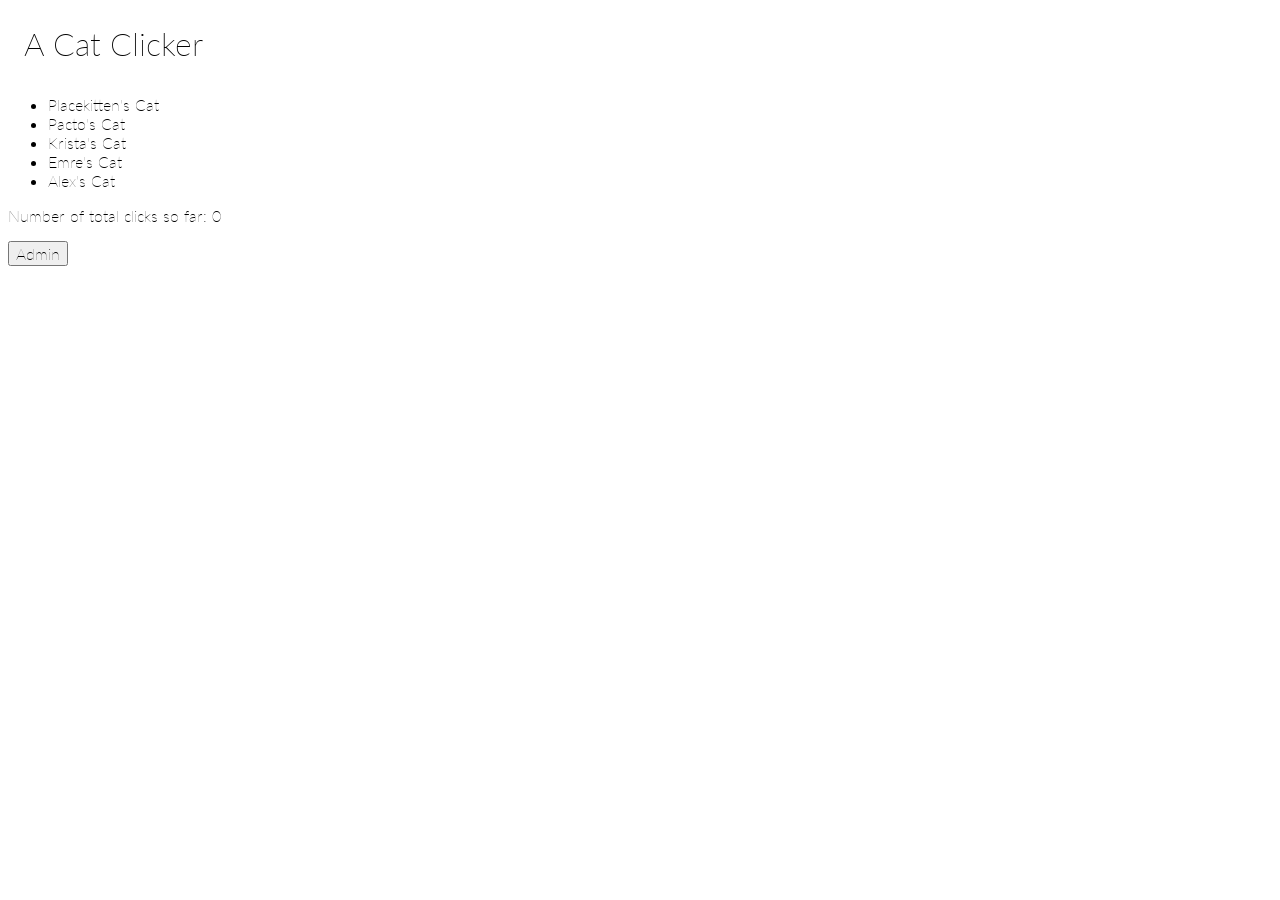
<file: index.html>
<!DOCTYPE html>
<html lang="en">
    <head>
        <meta charset="UTF-8">
        <meta content="IE=edge" http-equiv="X-UA-Compatible"/>
        <meta content="width=device-width, initial-scale=1.0" name="viewport">
        <link href="https://fonts.googleapis.com/css?family=Lato:100,200,300,400" rel="stylesheet" type="text/css">
        <title>Cat Clicker</title>
        <link href="css/cat-clicker.css" rel="stylesheet">
    </head>

    <body>
        <div id="cat-clicker">
            <h3>A Cat Clicker</h3>

            <div>
                <ul id="list-container"></ul>
            </div>

            <div id="picture-container"></div>

            <p class="normalText">
                Number of total clicks so far: <span class="totalClicks"></span>
            </p>
        </div>

        <template id="list">
            <li class="normalText"></li>
        </template>

        <template id="picture">
            <figure>
                <figcaption class="caption"></figcaption>
                <img alt="kitten" class="catPic" src="">
                <footer class="normalText small">Photo by</footer>
                <p class="normalText"></p>
            </figure>
        </template>

        <div>
            <button class="normalText" id="adminButton" name="button">Admin</button>
        </div>

        <div class="admin-wrapper normalText">
            <div class="admin-box">Name</div>
            <div class="admin-box"><label>
                <input id="admin-name" name="name" type="text">
            </label></div>
            <div class="admin-box">Image URL</div>
            <div class="admin-box"><label>
                <input id="admin-imageUrl" name="imageUrl" type="text">
            </label></div>
            <div class="admin-box">#Clicks</div>
            <div class="admin-box"><label>
                <input id="admin-clicks" name="clicks" type="text">
            </label></div>
            <div class="admin-box">
            </div>
            <div class="admin-box">
                <button class="normalText" id="cancelButton" name="button">cancel</button>
                <button class="normalText" id="saveButton" name="button">save</button>
            </div>
        </div>

        <script src="https://code.jquery.com/jquery-3.3.1.js"></script>
        <script src="js/cat-clicker.js"></script>
    </body>
</html>
</file>
<file: css/cat-clicker.css>
li {
    cursor: pointer;
}

.catPic {
    cursor: pointer;
    max-width: 400px;
    max-height: 300px;
}

h3 {
    font: 200 2em "Lato", sans-serif;
    margin: auto;
    padding: 0.5em;
}

.caption {
    font: 200 1.5em "Lato", sans-serif;
    margin: auto;
    padding: 0.5em 0;
}

.normalText {
    font: 100 1em "Lato";
}

.small {
    font-size: small;
}

.hide {
    display: none !important;
}

.admin-wrapper {
    display: grid;
    grid-template-columns: 100px 200px;
    padding: 5px;
}

.admin-box {
    padding: 1px;
}
</file>
